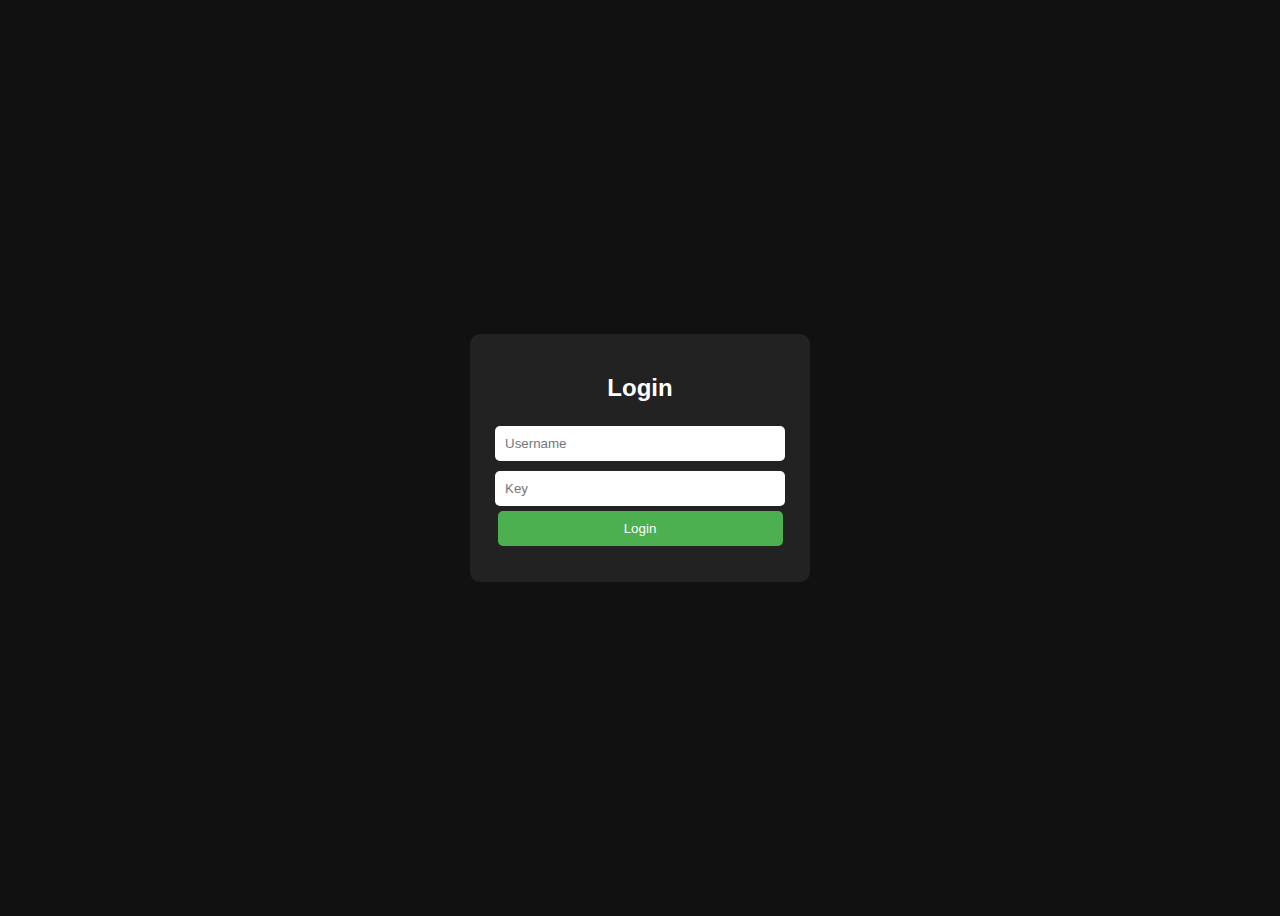
<file: index.html>
<!DOCTYPE html>
<html lang="en">
<head>
  <meta charset="UTF-8">
  <title>Login Mod Menu</title>
  <style>
    body { font-family: Arial, sans-serif; background:#111; color:#fff; display:flex; justify-content:center; align-items:center; height:100vh; }
    .login-box { background:#222; padding:20px; border-radius:10px; width:300px; text-align:center; }
    input { width:90%; padding:10px; margin:5px 0; border:none; border-radius:5px; }
    button { width:95%; padding:10px; background:#4caf50; border:none; border-radius:5px; color:#fff; cursor:pointer; }
  </style>
</head>
<body>
  <div class="login-box">
    <h2>Login</h2>
    <input type="text" id="username" placeholder="Username"><br>
    <input type="password" id="key" placeholder="Key"><br>
    <button onclick="login()">Login</button>
    <p id="msg"></p>
  </div>

  <script>
    function login() {
      const user = document.getElementById("username").value;
      const key = document.getElementById("key").value;
      
      if (user === "admin" && key === "dilxit") {
        window.location.href = "menu.html"; // redirect ke mod menu
      } else {
        document.getElementById("msg").innerText = "Username atau Key salah!";
      }
    }
  </script>
</body>
</html>
</file>
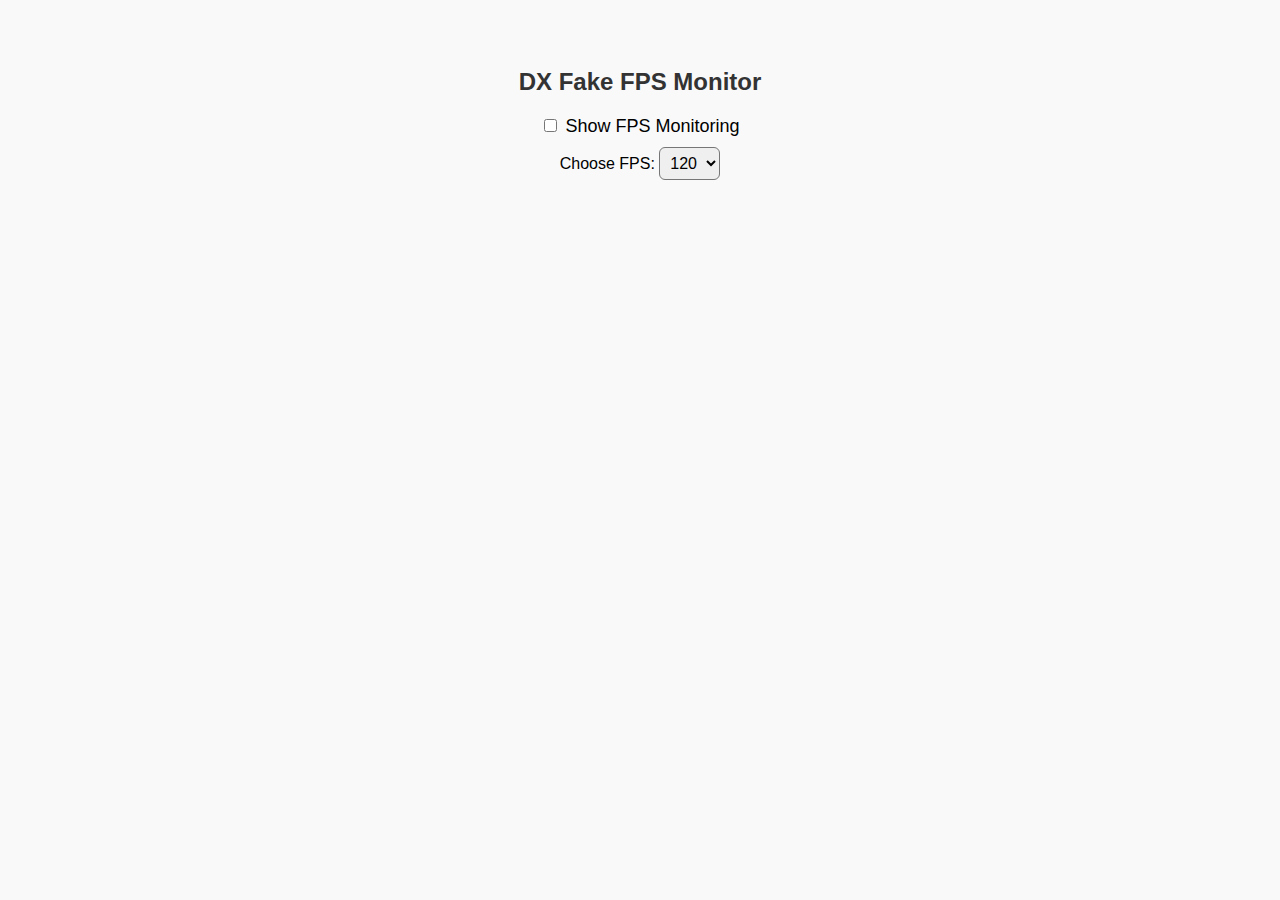
<file: INDEK.HTML>
<!DOCTYPE html>
<html lang="en">
<head>
  <meta charset="UTF-8">
  <title>Fake FPS Monitor</title>
  <style>
    body {
      background: #f9f9f9;
      font-family: Arial, sans-serif;
      text-align: center;
      padding: 40px;
    }
    h2 {
      color: #333;
      margin-bottom: 20px;
    }
    .switch {
      font-size: 18px;
      margin: 15px;
    }
    #fpsBox {
      display: none;
      position: fixed;
      top: 10px;
      left: 10px;
      padding: 6px 12px;
      background: black;
      color: lime;
      border-radius: 10px;
      font-size: 18px;
      font-weight: bold;
      box-shadow: 0 2px 6px rgba(0,0,0,0.3);
      z-index: 9999;
    }
    select {
      font-size: 16px;
      padding: 6px;
      margin-top: 10px;
      border-radius: 6px;
    }
  </style>
</head>
<body>
  <h2>DX Fake FPS Monitor</h2>

  <!-- Switch On/Off -->
  <label class="switch">
    <input type="checkbox" id="toggleFps"> Show FPS Monitoring
  </label>
  <br>

  <!-- Dropdown Pilihan FPS -->
  <label for="fpsSelect">Choose FPS:</label>
  <select id="fpsSelect">
    <option value="30">30</option>
    <option value="60">60</option>
    <option value="90">90</option>
    <option value="120" selected>120</option>
    <option value="144">144</option>
    <option value="240">240</option>
  </select>

  <!-- Overlay FPS -->
  <div id="fpsBox">FPS: 120</div>

  <script>
    const toggle = document.getElementById("toggleFps");
    const fpsBox = document.getElementById("fpsBox");
    const fpsSelect = document.getElementById("fpsSelect");

    // Show/Hide Overlay
    toggle.addEventListener("change", () => {
      if (toggle.checked) {
        fpsBox.style.display = "block";
      } else {
        fpsBox.style.display = "none";
      }
    });

    // Update FPS value
    fpsSelect.addEventListener("change", () => {
      fpsBox.textContent = "FPS: " + fpsSelect.value;
    });
  </script>
</body>
</html>
</file>
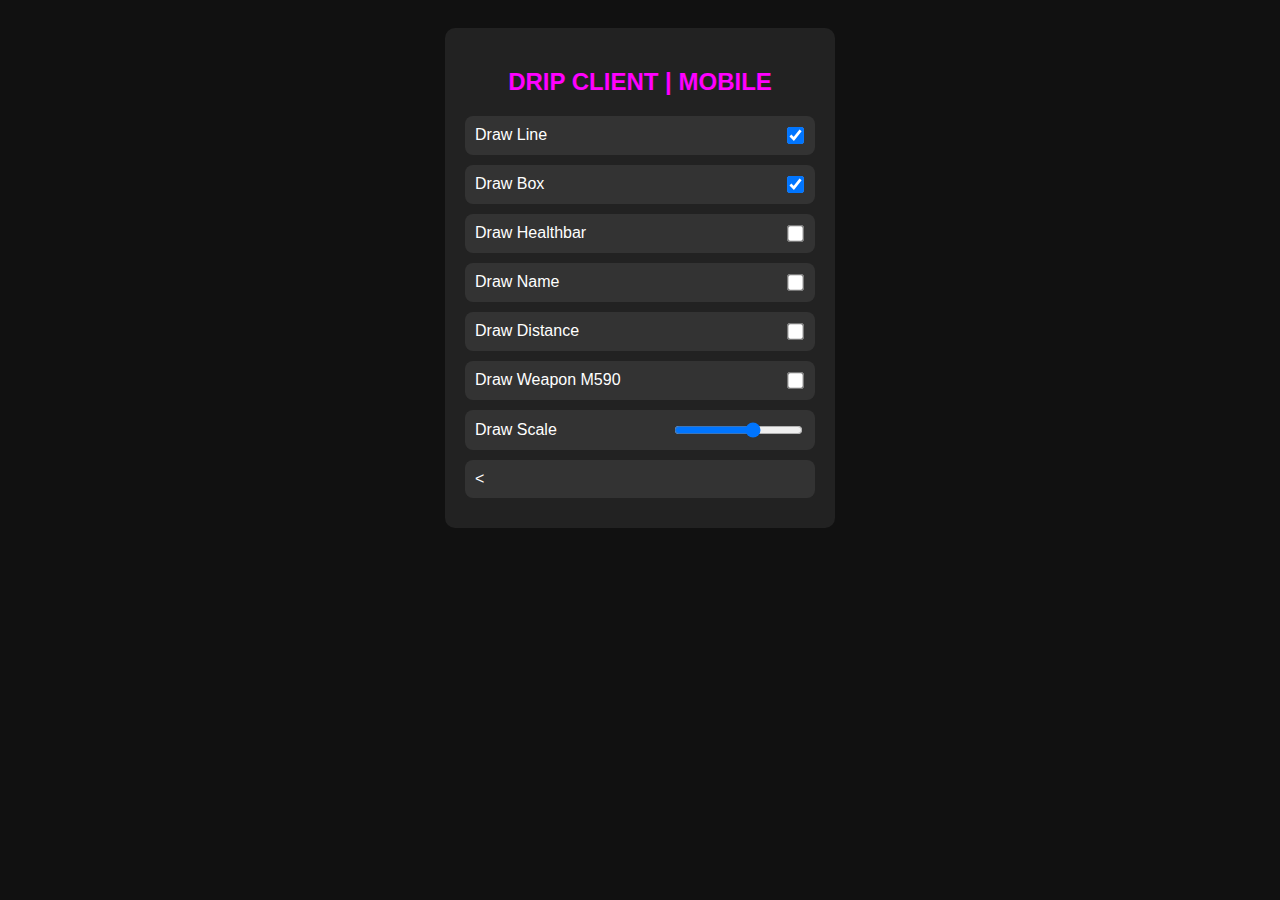
<file: menu.html>
<!DOCTYPE html>
<html lang="en">
<head>
  <meta charset="UTF-8">
  <title>Mod Menu</title>
  <style>
    body { font-family: Arial, sans-serif; background:#111; color:#fff; padding:20px; }
    .menu-box { background:#222; border-radius:10px; padding:20px; width:350px; margin:auto; }
    h2 { color:#f0f; text-align:center; }
    .item { margin:10px 0; padding:10px; background:#333; border-radius:8px; display:flex; justify-content:space-between; align-items:center; }
    label { flex:1; }
    input[type="checkbox"] { transform:scale(1.3); }
  </style>
</head>
<body>
  <div class="menu-box">
    <h2>DRIP CLIENT | MOBILE</h2>
    
    <div class="item"><label>Draw Line</label><input type="checkbox" checked></div>
    <div class="item"><label>Draw Box</label><input type="checkbox" checked></div>
    <div class="item"><label>Draw Healthbar</label><input type="checkbox"></div>
    <div class="item"><label>Draw Name</label><input type="checkbox"></div>
    <div class="item"><label>Draw Distance</label><input type="checkbox"></div>
    <div class="item"><label>Draw Weapon M590</label><input type="checkbox"></div>
    
    <div class="item"><label>Draw Scale</label><input type="range" min="1" max="20" value="13"></div>
    <div class="item"><
</file>
